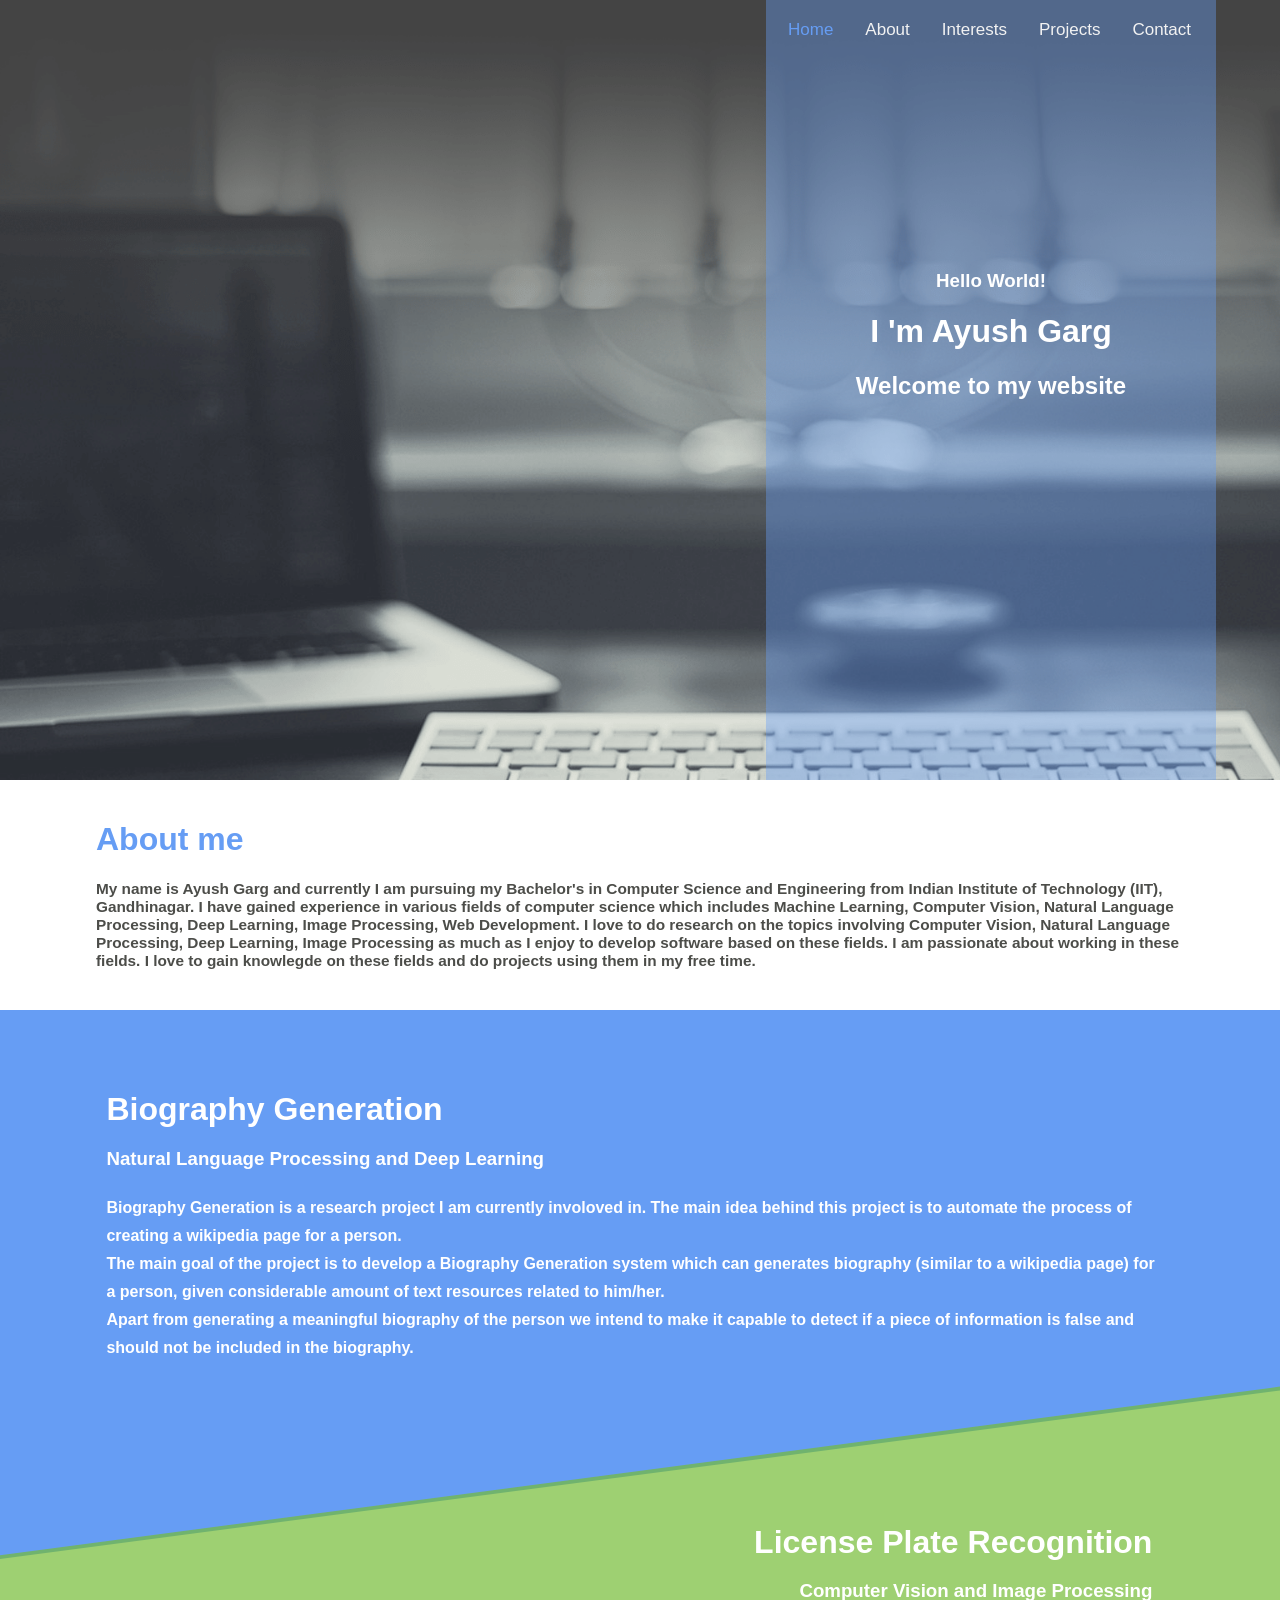
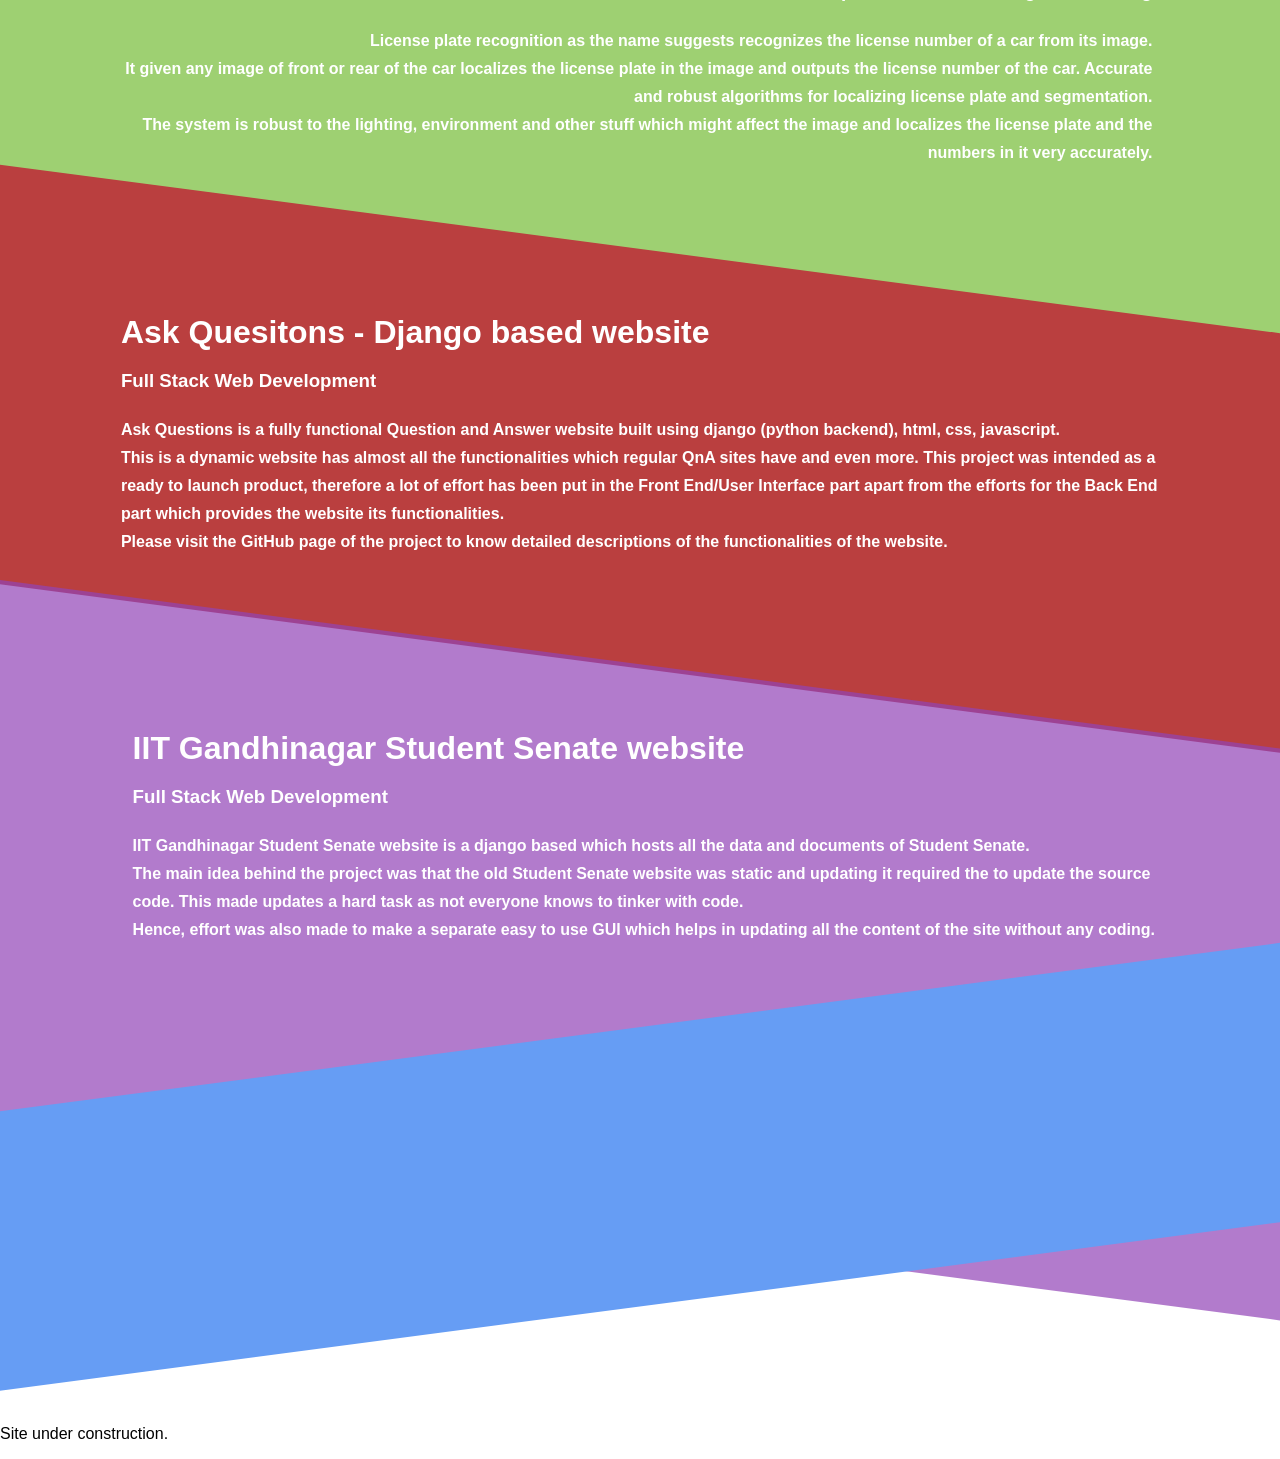
<file: index.html>
<!DOCTYPE html>
<html lang="en">
	<head>
		<title>Ayush Garg</title>
		<link rel="stylesheet" href="css/index.css">
		<script type="text/javascript" src="js/index.js"></script>
		<script type="text/javascript" src="js/jQuery.js"></script>
		<script type="text/javascript">
			$(document).ready(function(){
			    $('a[href^="#"]').on('click',function (e) {
			        e.preventDefault();

			        var target = this.hash;
			        var $target = $(target);

			        $('html, body').stop().animate({
			            'scrollTop': $target.offset().top
			        }, 1500, 'swing', function () {
			            window.location.hash = target;
			        });
			    });
			});
		</script>
	</head>

	<body>
		<div class="header" style="background-image: url('images/canvas.png');">

			<div id="header-content">
				<div id="nav">
				  	<a href="">Contact</a>
				  	<a href="javascript:void(0)">Projects</a>
				  	<a href="javascript:void(0)">Interests</a>
				  	<a href="#about">About</a>
				  	<a class="active" href="#header">Home</a>
				</div>
				<div id="content">
					<h3>Hello World!</h3>
					<h1>I 'm Ayush Garg</h1>
					<h2>Welcome to my website</h2>
				</div>
			</div>
		</div>
		<div id="navbar">
		  	<a href="#header-content">Home</a>
		  	<a href="#about">About</a>
		  	<a href="javascript:void(0)">Interests</a>
		  	<a href="javascript:void(0)">Projects</a>
		  	<a href="javascript:void(0)">Contact</a>
		</div>

		<script>
			window.onscroll = function() {topbar()};
			var navbar = document.getElementById("navbar");
		</script>


		<div id="about">
			<h1 style="color: #669df4;font-size: 2.5vw;">About me</h1>
			<h4 style="color: #4C4D49;font-size: 1.2vw;">
				My name is Ayush Garg and currently I am pursuing my Bachelor's in Computer Science and Engineering from Indian Institute of Technology (IIT), Gandhinagar. I have gained experience in various fields of computer science which includes Machine Learning, Computer Vision, Natural Language Processing, Deep Learning, Image Processing, Web Development. I love to do research on the topics involving Computer Vision, Natural Language Processing, Deep Learning, Image Processing as much as I enjoy to develop software based on these fields. I am passionate about working in these fields. I love to gain knowlegde on these fields and do projects using them in my free time.
			</h4>
		</div>


		<div style="overflow: hidden; width: 100%;padding-bottom: 10%;">
			<div class="project1" style="background-color: #669df4;">
				<div id="project1-content">
					<h1>Biography Generation</h1>
					<h3>Natural Language Processing and Deep Learning</h3>
					<h4>
						Biography Generation is a research project I am currently involoved in. The main idea behind this project is to automate the process of creating a wikipedia page for a person.<br>
						The main goal of the project is to develop a Biography Generation system which can generates biography (similar to a wikipedia page) for a person, given considerable amount of text resources related to him/her.<br>
						Apart from generating a meaningful biography of the person we intend to make it capable to detect if a piece of information is false and should not be included in the biography.
					</h4>
				</div>
			</div>
			<div id="back" style="background-image: url('images/ferrari.jpg');padding-top: 5%;margin-top: -5%;">
				<div class="project1" style="background-color: rgba(117, 188, 55, 0.7);margin-top: 0%;padding-bottom: 17%;">
					<div id="project1-content" style="padding-top: 3%; text-align: right;">
						<h1>License Plate Recognition</h1>
						<h3>Computer Vision and Image Processing</h3>
						<h4>
							License plate recognition as the name suggests recognizes the license number of a car from its image.<br>
							It given any image of front or rear of the car localizes the license plate in the image and outputs the license number of the car. 
							Accurate and robust algorithms for localizing license plate and segmentation.<br>
							The system is robust to the lighting, environment and other stuff which might affect the image and localizes the license plate and the numbers in it very accurately.
						</h4>
					</div>
				</div>
			</div>
			<div class="project2" style="background-color: #ba3f3f;padding-bottom: 9%;">
				<div id="project2-content">
					<h1>Ask Quesitons - Django based website</h1>
					<h3>Full Stack Web Development</h3>
					<h4>
						Ask Questions is a fully functional Question and Answer website built using django (python backend), html, css, javascript.<br>
						This is a dynamic website has almost all the functionalities which regular QnA sites have and even more. This project was intended as a ready to launch product, therefore a lot of effort has been put in the Front End/User Interface part apart from the efforts for the Back End part which provides the website its functionalities.<br>
						Please visit the GitHub page of the project to know detailed descriptions of the functionalities of the website.
					</h4>
				</div>
			</div>
			<div id="back" style="background-image: url('images/iitgn.jpg');padding-top: 15%;margin-top: -15%;">
				<div class="project2" style="background-color: rgba(146, 67, 183,0.7);margin-top: 0%;padding-bottom: 23%;">
					<div id="project2-content">
						<h1>IIT Gandhinagar Student Senate website</h1>
						<h3>Full Stack Web Development</h3>
						<h4>
							IIT Gandhinagar Student Senate website is a django based which hosts all the data and documents of Student Senate.<br>
							The main idea behind the project was that the old Student Senate website was static and updating it required the to update the source code. This made updates a hard task as not everyone knows to tinker with code.<br>
							Hence, effort was also made to make a separate easy to use GUI which helps in updating all the content of the site without any coding.
						</h4>
					</div>
				</div>
			</div>
			<div class="project1" style="background-color: #669df4;margin-top: -20%;">
				<div id="project1-content">
					<h1></h1>
					<h3></h3>
					<h4>
					</h4>
				</div>
			</div>
		</div>

		<p>Site under construction.</p>
	</body>
</html>
</file>
<file: css/index.css>
body {
  margin: 0;
  font-family: sans-serif;
  min-width: 1000px;
}

.header {
  width: 100%;
  background-attachment: fixed;
  background-position: left;
  background-repeat: no-repeat;
  background-size: cover;
  height: 103vh;
  max-height: 780px;
}

#header-content {
  float: right;
  margin-right:5%;
  width: 450px;
  height: 100%;
  background: rgba(102, 157, 244, 0.4);
}

#nav {
  width: 98%;
  padding-right: 2%;
}

#nav a {
  float: right;
  color: #f2f2f2;
  text-align: center;
  padding: 20px 16px;
  text-decoration: none;
  font-size: 17px;
}

#nav a:hover {
  color: #669df4;
}

#nav a.active {
  color: #669df4;
}

#content {
  text-align: center;
  margin-top: 60%;
  color: white;
}

#navbar {
  background-color: rgba(102, 157, 244, 0.6);
  z-index: 100;
  top:0px;
  position: fixed;
  width: 100%;
  padding-left: 25%;
  visibility: hidden;
}

#navbar a {
  width:10%;
  display: inline-block;
  color: white;
  text-align: center;
  padding-top: 14px;
  padding-bottom: 14px;
  text-decoration: none;
  font-size: 17px;
}

#navbar a:hover {
  color: black;
}


#about {
  padding: 20px 7.5%;
}

.project1 {
  width: 150%;
  height: 100%;
  margin-top:-10%;
  margin-left: -10%;
  transform: rotate(-7.5deg);
  padding-bottom: 5%;
}

#project1-content {
  color: white;
  padding-left: 12.5%;
  padding-right: 32.5%;
  padding-top: 10%;
  transform: rotate(7.5deg);
  line-height: 175%;
}

.project2 {
  width: 150%;
  height: 100%;
  margin-top:-10%;
  margin-left: -10%;
  transform: rotate(7.5deg);
  padding-bottom: 10%;
}

#project2-content {
  color: white;
  padding-left: 12.5%;
  padding-right: 32.5%;
  padding-top: 1%;
  transform: rotate(-7.5deg);
  line-height: 175%;
}

#back {
  background-color: white;
  background-attachment: fixed;
  background-position: left;
  background-repeat: no-repeat;
  background-size: cover;
}
</file>
